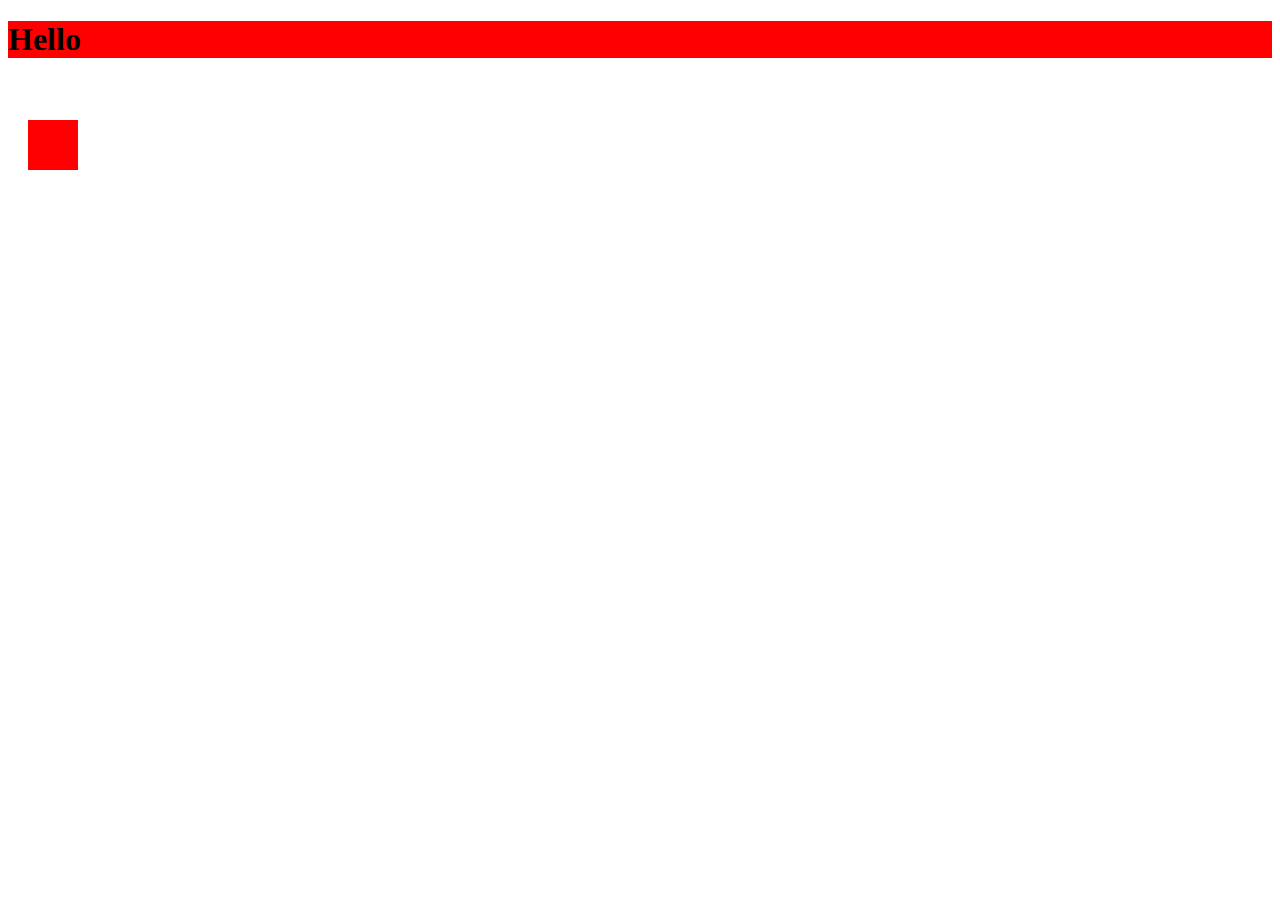
<file: Module3/index.html>
<!DOCTYPE html>
<html>
  <head>
    <link rel="stylesheet" href="styles.css"/>
    <script src="./code.js"></script>
  </head>
  <body>
      <h1>Title</h1>
      <canvas id="myCanvas" width="480" height="320"></canvas>
  </body>
</html>
</file>
<file: Module3/styles.css>
h1 {
    background-color: red;
}
</file>
